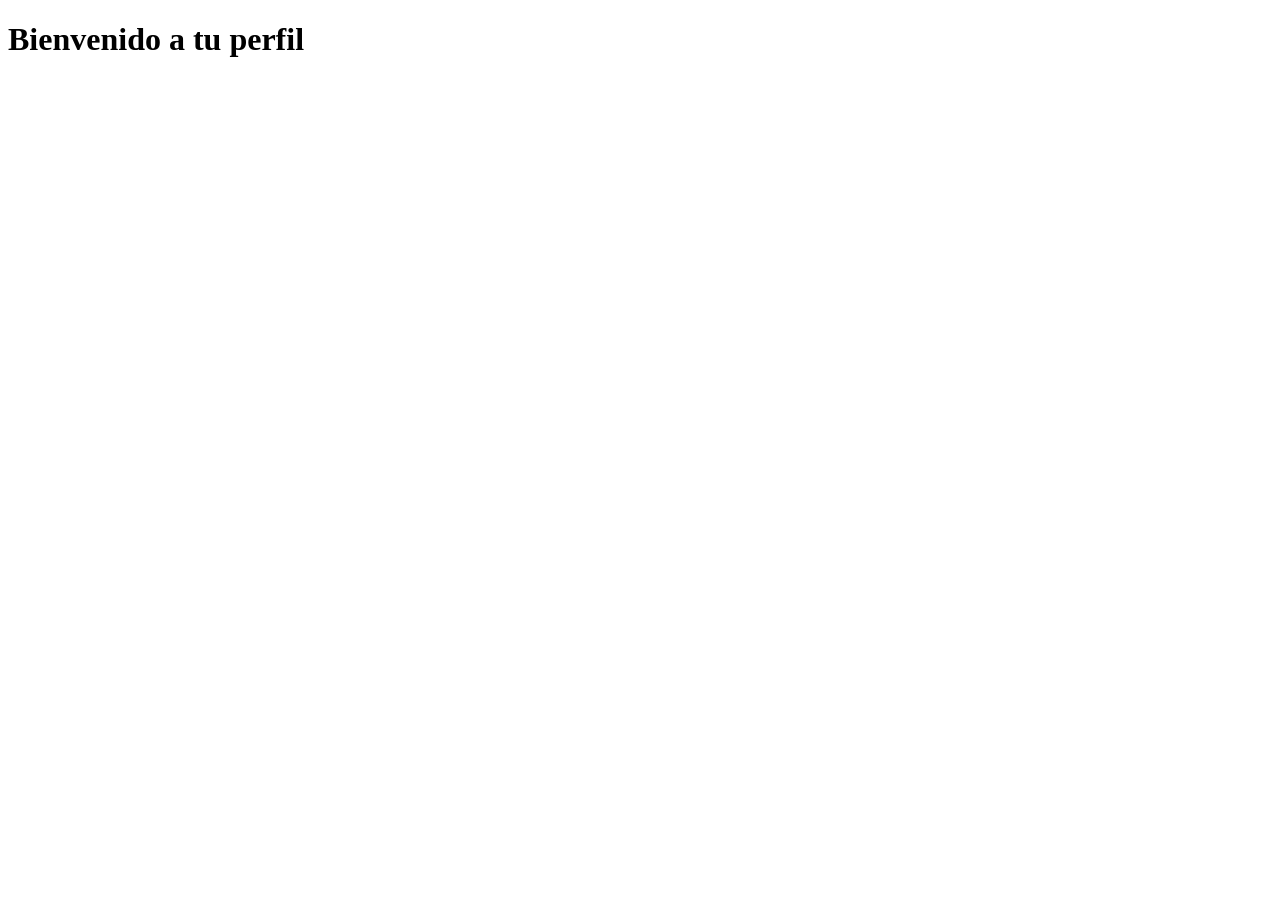
<file: Vista/perfil.html>
<!DOCTYPE html>
<html lang="es">
<head>
    <meta charset="UTF-8">
    <meta name="viewport" content="width=device-width, initial-scale=1.0">
    <title>Perfil de Usuario</title>
</head>
<body>
    <h1>Bienvenido a tu perfil</h1>
    <!-- Aquí puedes mostrar información del usuario, opciones de edición, etc. -->
</body>
</html>
</file>
